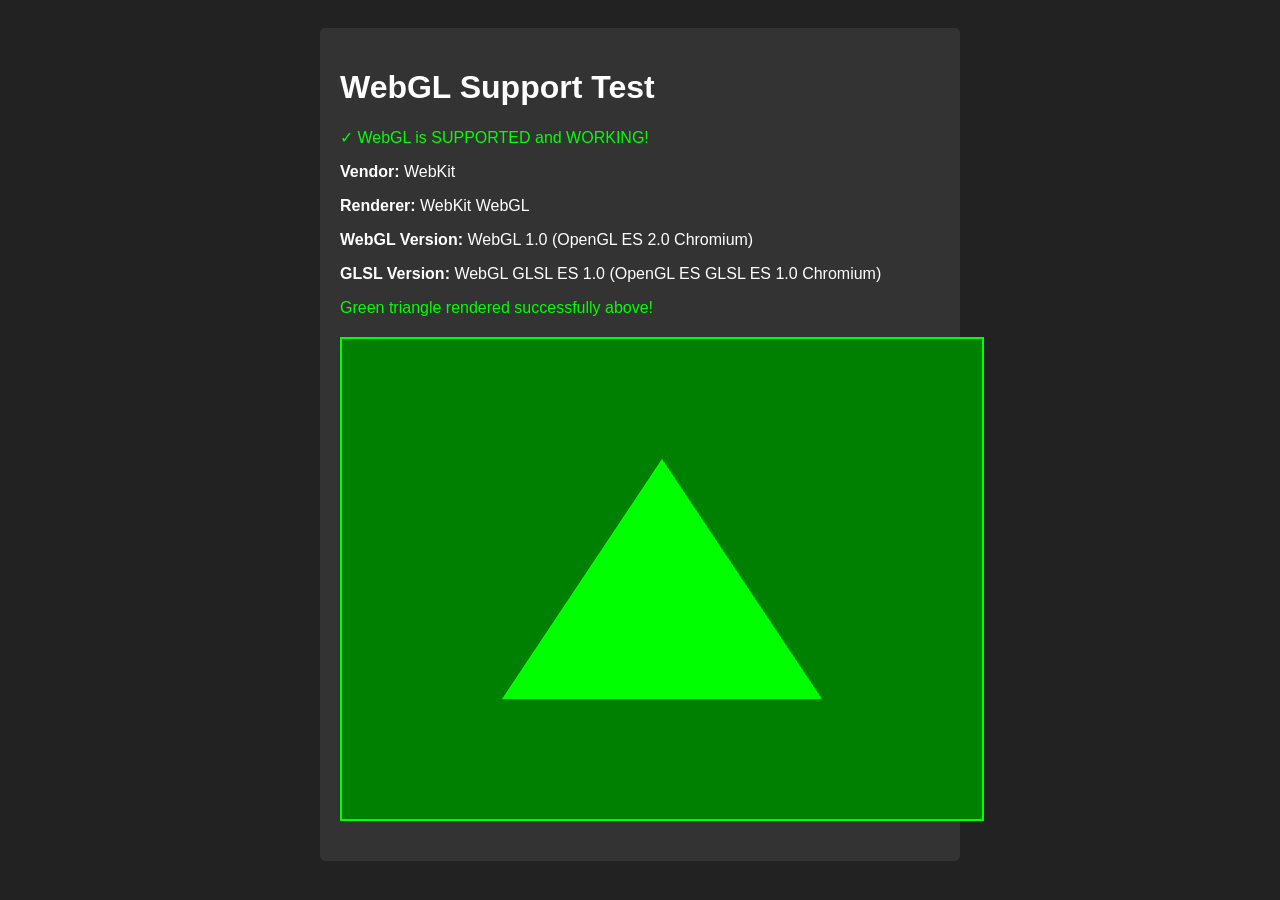
<file: archive/webgl-test.html>
<!DOCTYPE html>
<html>
<head>
    <title>WebGL Test</title>
    <style>
        body {
            font-family: Arial;
            padding: 20px;
            background: #222;
            color: #fff;
        }
        canvas {
            border: 2px solid #0f0;
            display: block;
            margin: 20px auto;
        }
        .info {
            max-width: 600px;
            margin: 0 auto;
            background: #333;
            padding: 20px;
            border-radius: 5px;
        }
        .success { color: #0f0; }
        .error { color: #f00; }
    </style>
</head>
<body>
    <div class="info">
        <h1>WebGL Support Test</h1>
        <div id="result"></div>
        <canvas id="glcanvas" width="640" height="480"></canvas>
    </div>
    <script>
        const canvas = document.getElementById('glcanvas');
        const result = document.getElementById('result');

        try {
            const gl = canvas.getContext('webgl') || canvas.getContext('experimental-webgl');

            if (gl) {
                result.innerHTML = `
                    <p class="success">✓ WebGL is SUPPORTED and WORKING!</p>
                    <p><strong>Vendor:</strong> ${gl.getParameter(gl.VENDOR)}</p>
                    <p><strong>Renderer:</strong> ${gl.getParameter(gl.RENDERER)}</p>
                    <p><strong>WebGL Version:</strong> ${gl.getParameter(gl.VERSION)}</p>
                    <p><strong>GLSL Version:</strong> ${gl.getParameter(gl.SHADING_LANGUAGE_VERSION)}</p>
                `;

                // Draw a simple triangle to prove it works
                gl.clearColor(0.0, 0.5, 0.0, 1.0);
                gl.clear(gl.COLOR_BUFFER_BIT);

                const vertexShader = gl.createShader(gl.VERTEX_SHADER);
                gl.shaderSource(vertexShader, `
                    attribute vec2 position;
                    void main() {
                        gl_Position = vec4(position, 0.0, 1.0);
                    }
                `);
                gl.compileShader(vertexShader);

                const fragmentShader = gl.createShader(gl.FRAGMENT_SHADER);
                gl.shaderSource(fragmentShader, `
                    void main() {
                        gl_FragColor = vec4(0.0, 1.0, 0.0, 1.0);
                    }
                `);
                gl.compileShader(fragmentShader);

                const program = gl.createProgram();
                gl.attachShader(program, vertexShader);
                gl.attachShader(program, fragmentShader);
                gl.linkProgram(program);
                gl.useProgram(program);

                const vertices = new Float32Array([
                    0.0, 0.5,
                    -0.5, -0.5,
                    0.5, -0.5
                ]);

                const buffer = gl.createBuffer();
                gl.bindBuffer(gl.ARRAY_BUFFER, buffer);
                gl.bufferData(gl.ARRAY_BUFFER, vertices, gl.STATIC_DRAW);

                const position = gl.getAttribLocation(program, 'position');
                gl.enableVertexAttribArray(position);
                gl.vertexAttribPointer(position, 2, gl.FLOAT, false, 0, 0);

                gl.drawArrays(gl.TRIANGLES, 0, 3);

                result.innerHTML += '<p class="success">Green triangle rendered successfully above!</p>';
            } else {
                result.innerHTML = '<p class="error">✗ WebGL context could not be created</p>';
            }
        } catch (e) {
            result.innerHTML = `<p class="error">✗ Error: ${e.message}</p>`;
        }
    </script>
</body>
</html>
</file>
